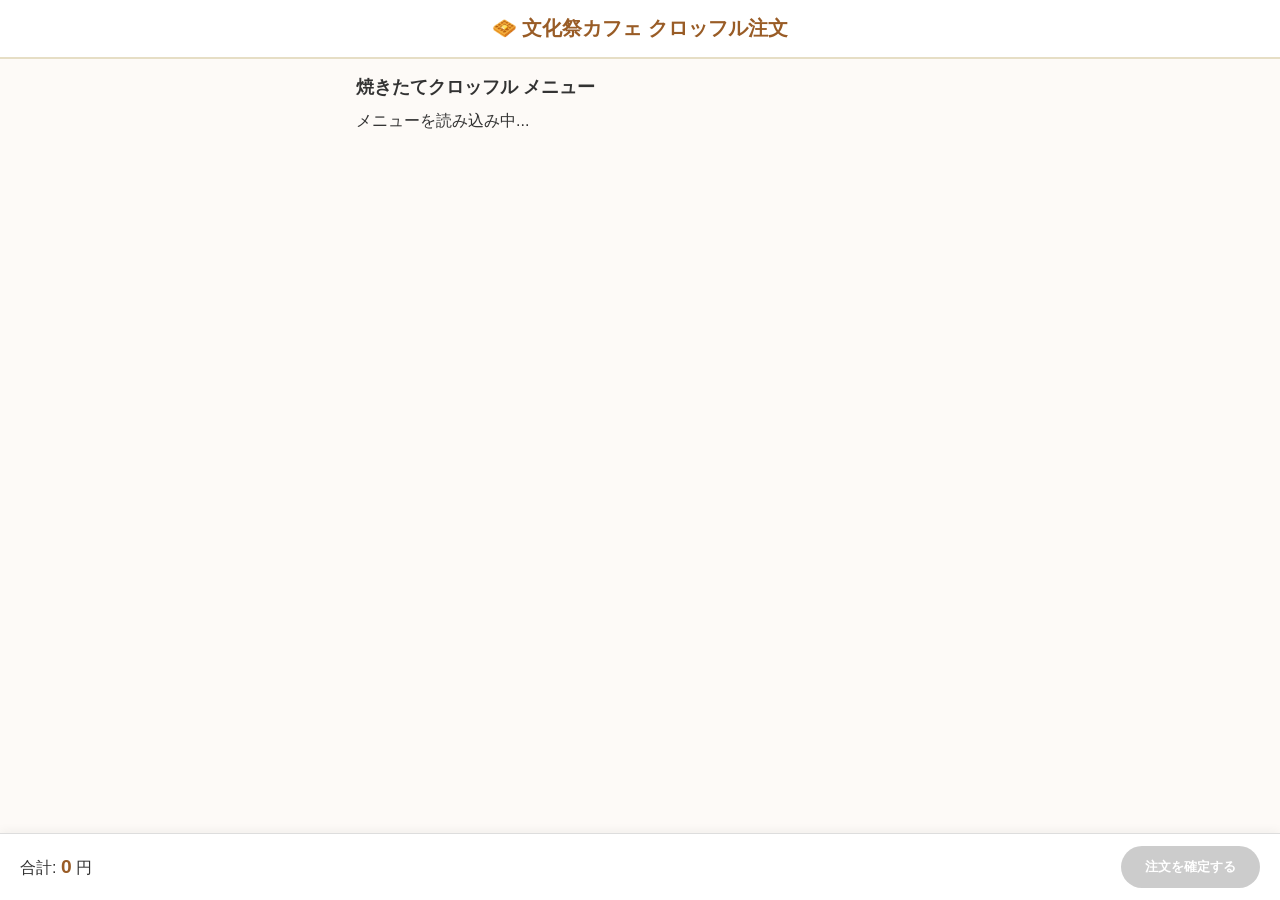
<file: index.html>
<!DOCTYPE html>
<html lang="ja">
<head>
    <meta charset="UTF-8">
    <meta name="viewport" content="width=device-width, initial-scale=1.0">
    <title>文化祭カフェ - クロッフル注文</title>
    <link rel="stylesheet" href="css/style.css">
</head>
<body>
    <header>
        <h1>🧇 文化祭カフェ クロッフル注文</h1>
    </header>

    <div class="container" id="menu-view">
        <h2 style="font-size: 1.1rem; margin-bottom: 12px;">焼きたてクロッフル メニュー</h2>
        <div class="menu-grid" id="menu-list">
            <p>メニューを読み込み中...</p>
        </div>
    </div>

    <!-- 注文完了・呼び出し状況画面 -->
    <div class="container" id="status-view" style="display: none;">
        <div class="status-card">
            <p>ご注文ありがとうございました！</p>
            <p style="font-size: 0.9rem; color: #777;">あなたの呼び出し番号</p>
            <div class="order-number" id="disp-order-number">#---</div>
            <div id="disp-badge" class="badge badge-preparing">準備中</div>
            
            <p id="status-message" style="margin-top: 15px; font-weight: bold;">
                ただいま焼き上げています。画面を開いたままお待ちください。
            </p>
            <p style="font-size: 0.85rem; color: #888; margin-top: 10px;">
                「お渡し可能」になったら受取カウンターへお越しください（後払い）。
            </p>
        </div>
    </div>

    <!-- カートバー -->
    <div class="cart-bar" id="cart-bar">
        <div>合計: <strong id="cart-total" style="font-size: 1.2rem; color: var(--primary-dark);">0</strong> 円</div>
        <button class="btn-primary" id="btn-submit-order" disabled>注文を確定する</button>
    </div>

    <script src="js/order.js"></script>
</body>
</html>
</file>
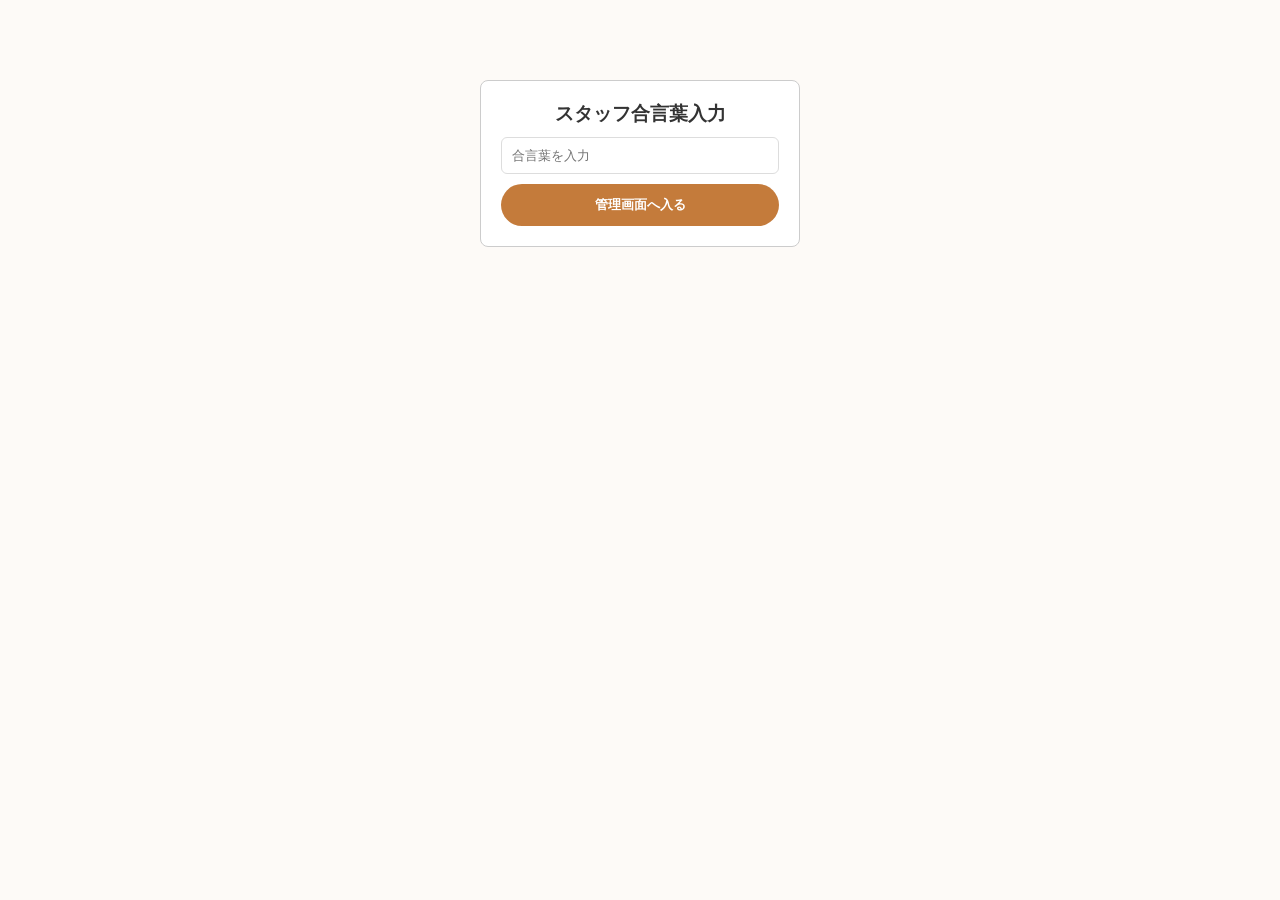
<file: admin.html>
<!DOCTYPE html>
<html lang="ja">
<head>
    <meta charset="UTF-8">
    <meta name="viewport" content="width=device-width, initial-scale=1.0">
    <title>【店員用】カフェ管理画面</title>
    <link rel="stylesheet" href="css/style.css">
    <style>
        .login-box { max-width: 320px; margin: 80px auto; padding: 20px; background: #fff; border-radius: 8px; border: 1px solid #ccc; text-align: center; }
        .login-box input { width: 100%; padding: 10px; margin: 10px 0; border: 1px solid #ddd; border-radius: 6px; }
        .tab-btn { padding: 10px 16px; border: none; background: #eee; cursor: pointer; border-radius: 6px 6px 0 0; font-weight: bold; }
        .tab-btn.active { background: #fff; border-bottom: 2px solid var(--primary); }
    </style>
</head>
<body style="padding-bottom: 30px;">
    <!-- ログインフォーム -->
    <div id="login-section" class="login-box">
        <h3>スタッフ合言葉入力</h3>
        <input type="password" id="staff-pass" placeholder="合言葉を入力">
        <button class="btn-primary" style="width: 100%;" onclick="login()">管理画面へ入る</button>
    </div>

    <!-- 管理メインエリア -->
    <div id="admin-section" class="container" style="max-width: 850px; display: none;">
        <header style="position: static; margin-bottom: 20px; display: flex; justify-content: space-between; align-items: center;">
            <h2>🧇 スタッフ管理画面</h2>
            <button onclick="logout()" style="padding: 6px 12px; border: 1px solid #ccc; background: #fff; border-radius: 4px; cursor: pointer;">ログアウト</button>
        </header>

        <div>
            <button class="tab-btn active" onclick="switchTab('orders')">注文一覧</button>
            <button class="tab-btn" onclick="switchTab('stock')">在庫・売切管理</button>
        </div>

        <!-- 注文一覧タブ -->
        <div id="tab-orders" style="background: #fff; padding: 16px; border-radius: 0 0 8px 8px; border: 1px solid #ddd;">
            <h3>本日の注文（自動更新中）</h3>
            <table class="admin-table">
                <thead>
                    <tr>
                        <th>番号</th>
                        <th>注文内容</th>
                        <th>合計金額</th>
                        <th>状況変更</th>
                    </tr>
                </thead>
                <tbody id="order-rows">
                    <tr><td colspan="4">読み込み中...</td></tr>
                </tbody>
            </table>
        </div>

        <!-- 在庫管理タブ -->
        <div id="tab-stock" style="display: none; background: #fff; padding: 16px; border-radius: 0 0 8px 8px; border: 1px solid #ddd;">
            <h3>商品・在庫管理</h3>
            <table class="admin-table">
                <thead>
                    <tr>
                        <th>商品名</th>
                        <th>価格</th>
                        <th>残り在庫数</th>
                        <th>販売状態</th>
                    </tr>
                </thead>
                <tbody id="stock-rows"></tbody>
            </table>
        </div>
    </div>

    <script src="js/admin.js"></script>
</body>
</html>
</file>
<file: css/style.css>
:root {
    --primary: #c47b3b;
    --primary-dark: #995c26;
    --bg-color: #fdfaf7;
    --card-bg: #ffffff;
    --text: #333333;
    --text-muted: #777777;
    --border: #e6dec5;
    --ready-color: #e04f3f;
    --radius: 12px;
}

* { box-sizing: border-box; margin: 0; padding: 0; font-family: -apple-system, BlinkMacSystemFont, "Segoe UI", Roboto, sans-serif; }
body { background-color: var(--bg-color); color: var(--text); padding-bottom: 90px; }
header { background: #fff; padding: 15px 20px; border-bottom: 2px solid var(--border); text-align: center; position: sticky; top: 0; z-index: 100; }
header h1 { font-size: 1.25rem; color: var(--primary-dark); }

.container { max-width: 600px; margin: 0 auto; padding: 16px; }

/* 商品一覧 */
.menu-grid { display: flex; flex-direction: column; gap: 14px; }
.card { background: var(--card-bg); border: 1px solid var(--border); border-radius: var(--radius); padding: 16px; box-shadow: 0 2px 6px rgba(0,0,0,0.03); display: flex; justify-content: space-between; align-items: center; }
.card.soldout { opacity: 0.55; }
.product-info h3 { font-size: 1.1rem; margin-bottom: 4px; }
.product-desc { font-size: 0.85rem; color: var(--text-muted); margin-bottom: 6px; }
.product-price { font-weight: bold; color: var(--primary-dark); font-size: 1.05rem; }

/* 数量ボタン */
.btn-qty { background: #f0e6dd; border: none; width: 32px; height: 32px; border-radius: 50%; font-size: 1.2rem; cursor: pointer; color: var(--primary-dark); }
.qty-display { min-width: 24px; text-align: center; font-weight: bold; }
.qty-ctrl { display: flex; align-items: center; gap: 8px; }

/* カートバー */
.cart-bar { position: fixed; bottom: 0; left: 0; right: 0; background: #fff; border-top: 1px solid #ddd; padding: 12px 20px; display: flex; justify-content: space-between; align-items: center; box-shadow: 0 -2px 10px rgba(0,0,0,0.05); }
.btn-primary { background: var(--primary); color: #fff; border: none; padding: 12px 24px; border-radius: 25px; font-weight: bold; cursor: pointer; }
.btn-primary:disabled { background: #ccc; cursor: not-allowed; }

/* 状況表示モーダル/カード */
.status-card { text-align: center; padding: 30px 20px; background: #fff; border-radius: var(--radius); border: 2px dashed var(--border); margin-top: 20px; }
.order-number { font-size: 2.8rem; font-weight: 800; color: var(--primary-dark); margin: 10px 0; }
.badge { display: inline-block; padding: 6px 16px; border-radius: 20px; font-weight: bold; font-size: 1rem; }
.badge-preparing { background: #fff3cd; color: #856404; }
.badge-ready { background: #f8d7da; color: #721c24; animation: blink 1s infinite alternate; font-size: 1.2rem; }
.badge-completed { background: #d4edda; color: #155724; }
@keyframes blink { 0% { opacity: 0.8; } 100% { opacity: 1; transform: scale(1.05); } }

/* 管理画面 */
.admin-table { width: 100%; border-collapse: collapse; margin-top: 15px; background: #fff; }
.admin-table th, .admin-table td { padding: 12px; border: 1px solid #ddd; text-align: left; }
.admin-table th { background: #f4ede4; }
.select-status { padding: 6px 10px; border-radius: 6px; font-weight: bold; }
</file>
